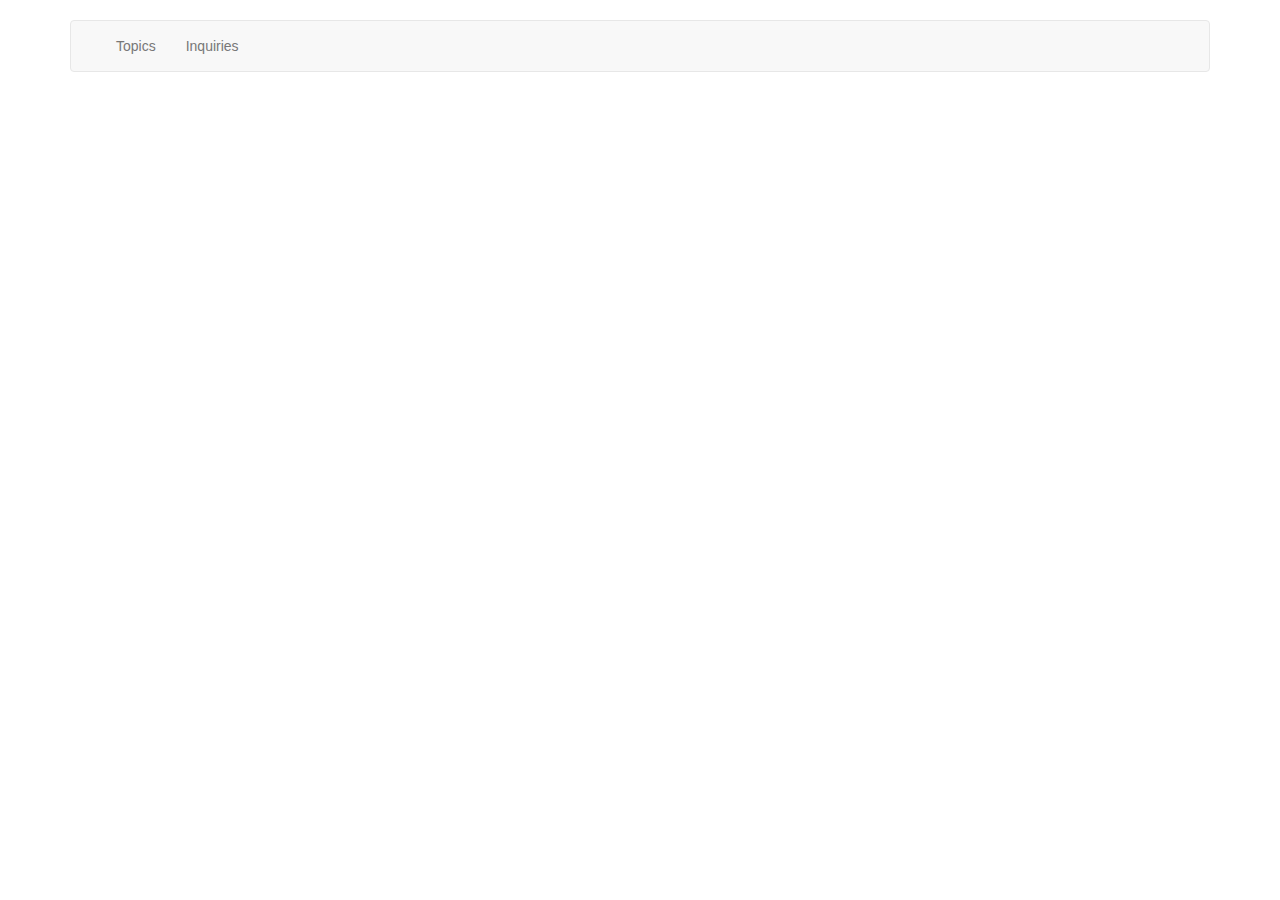
<file: support-crud/target/classes/templates/menu.html>
<!DOCTYPE html>
<html lang="en"
      xmlns="http://www.w3.org/1999/xhtml"
      xmlns:th="http://www.thymeleaf.org" xmlns:layout="http://www.w3.org/1999/xhtml">
<head>
    <meta charset="utf-8"/>
    <meta http-equiv="X-UA-Compatible" content="IE=edge"/>
    <meta name="viewport" content="width=device-width, initial-scale=1"/>
    <title>Support</title>

    <link rel="stylesheet" href="../static/css/default.css" th:href="@{/css/default.css}"/>
    <link rel="stylesheet" href="https://maxcdn.bootstrapcdn.com/bootstrap/3.3.5/css/bootstrap.min.css"/>

    <link href='https://fonts.googleapis.com/css?family=Roboto' rel='stylesheet' type='text/css'/>
    <link href='https://fonts.googleapis.com/css?family=Exo' rel='stylesheet' type='text/css'/>

    <!--[if lt IE 9]>
    <script src="https://oss.maxcdn.com/html5shiv/3.7.2/html5shiv.min.js"></script>
    <script src="https://oss.maxcdn.com/respond/1.4.2/respond.min.js"></script>
    <![endif]-->
</head>
<body>

<div class="container">

    <nav class="navbar navbar-default">
        <div class="container-fluid">
            <div class="collapse navbar-collapse" id="bs-example-navbar-collapse-1">
                <ul class="nav navbar-nav">
                    <li class="" th:class="${controllerName == 'Topic'} ? 'dropdown active' : 'dropdown'">
                        <a href="/topics" class="dropdown-toggle" role="button">Topics</a>
                    </li>
                    <li class="" th:class="${controllerName == 'Inquiry'} ? 'dropdown active' : 'dropdown'">
                        <a href="/customers/" class="dropdown-toggle" role="button">Inquiries</a>
                    </li>
                </ul>
            </div>
        </div>
    </nav>

    <div layout:fragment="content">
    </div>

</div>

<script src="https://ajax.googleapis.com/ajax/libs/jquery/1.11.3/jquery.min.js"></script>
<script src="https://maxcdn.bootstrapcdn.com/bootstrap/3.3.5/js/bootstrap.min.js"></script>
</body>
</html>
</file>
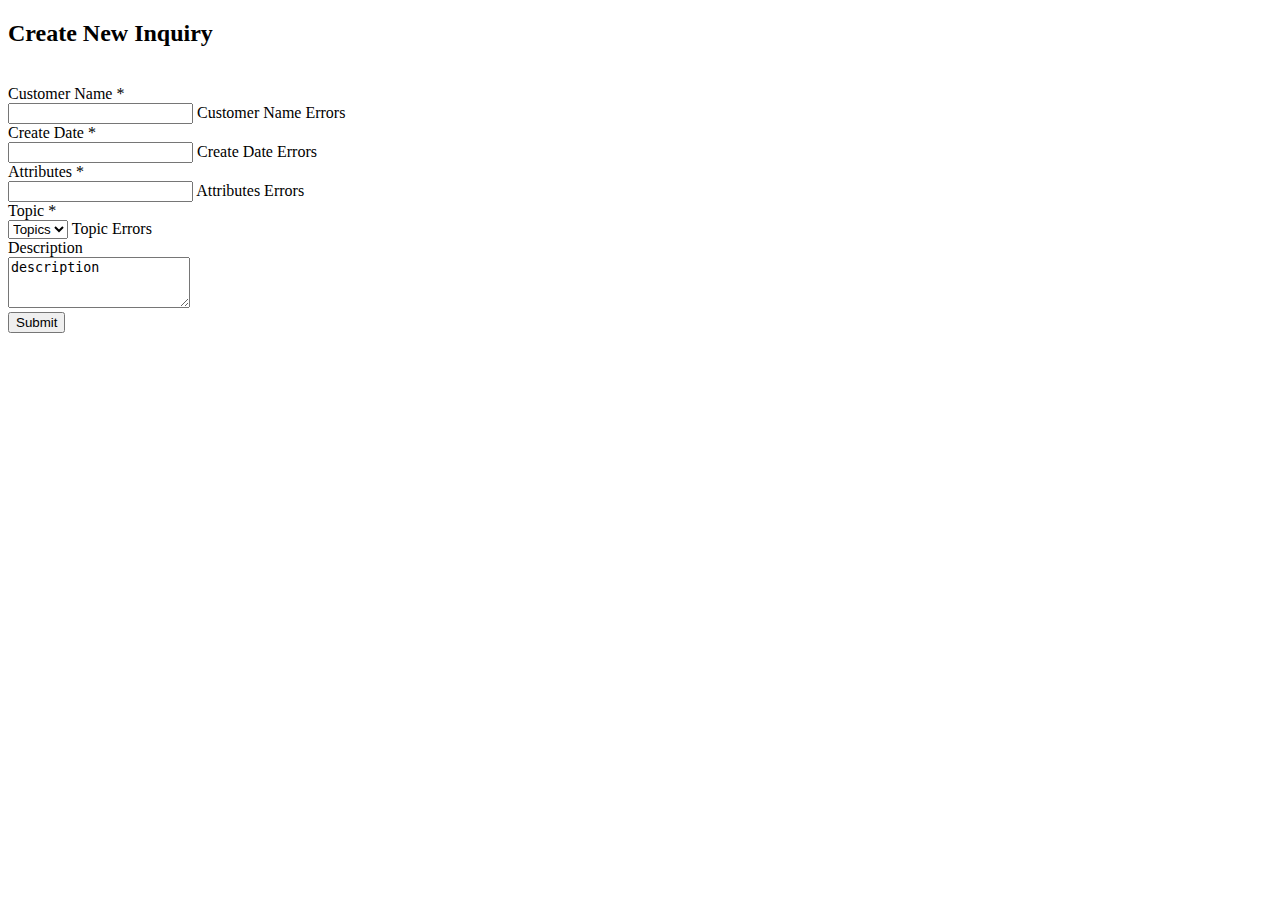
<file: support-crud/target/classes/templates/inquiry/form.html>
<!DOCTYPE html>
<layout:html lang="en" xmlns:th="http://www.thymeleaf.org"
             layout:decorator="menu" xmlns:layout="http://www.w3.org/1999/xhtml">
    <head>
        <title>Create New Inquiry</title>
    </head>
    <body>

    <div layout:fragment="content">

        <h2>Create New Inquiry</h2>
        <br/>

        <form class="form-horizontal" th:object="${inquiry}" th:action="@{/customers/inquiries/create}" method="post">
            <input type="hidden" th:field="*{id}"/>
            <div th:class="form-group" th:classappend="${#fields.hasErrors('customerName')}? 'has-error'">
                <label class="col-sm-2 control-label">Customer Name <span class="required">*</span></label>
                <div class="col-md-10">
                    <input type="text" class="form-control" th:field="*{customerName}"/>
                    <span th:if="${#fields.hasErrors('customerName')}" th:errors="*{customerName}"
                          th:class="help-block">Customer Name Errors</span>
                </div>
            </div>
            <div th:class="form-group" th:classappend="${#fields.hasErrors('createDate')}? 'has-error'">
                <label class="col-sm-2 control-label">Create Date <span class="required">*</span></label>
                <div class="col-md-10">
                    <input type="datetime" class="form-control" th:field="*{createDate}"/>
                    <span th:if="${#fields.hasErrors('createDate')}" th:errors="*{createDate}" th:class="help-block">Create Date Errors</span>
                </div>
            </div>
            <div th:class="form-group" th:classappend="${#fields.hasErrors('attributes')}? 'has-error'">
                <label class="col-sm-2 control-label">Attributes <span class="required">*</span></label>
                <div class="col-md-10">
                    <input type="text" class="form-control" th:field="*{attributes}"/>
                    <span th:if="${#fields.hasErrors('attributes')}" th:errors="*{attributes}" th:class="help-block">Attributes Errors</span>
                </div>
            </div>
            <div th:class="form-group" th:classappend="${#fields.hasErrors('topic')}? 'has-error'">
                <label class="col-sm-2 control-label">Topic <span class="required">*</span></label>
                <div class="col-md-10">
                    <select class="form-control" th:field="*{topic}">
                        <option th:each="topic : ${topics}" th:value="${topic.id}" th:text="${topic.name}">Topics
                        </option>
                    </select>
                    <span th:if="${#fields.hasErrors('topic')}" th:errors="*{topic}"
                          th:class="help-block">Topic Errors</span>
                </div>
            </div>
            <div class="form-group">
                <label class="col-sm-2 control-label">Description</label>
                <div class="col-md-10">
                    <textarea class="form-control" rows="3" th:field="*{description}">description</textarea>
                </div>
            </div>
            <button type="submit" class="btn btn-primary pull-right">Submit</button>
        </form>

        <br/><br/><br/>

    </div>

    </body>
</layout:html>
</file>
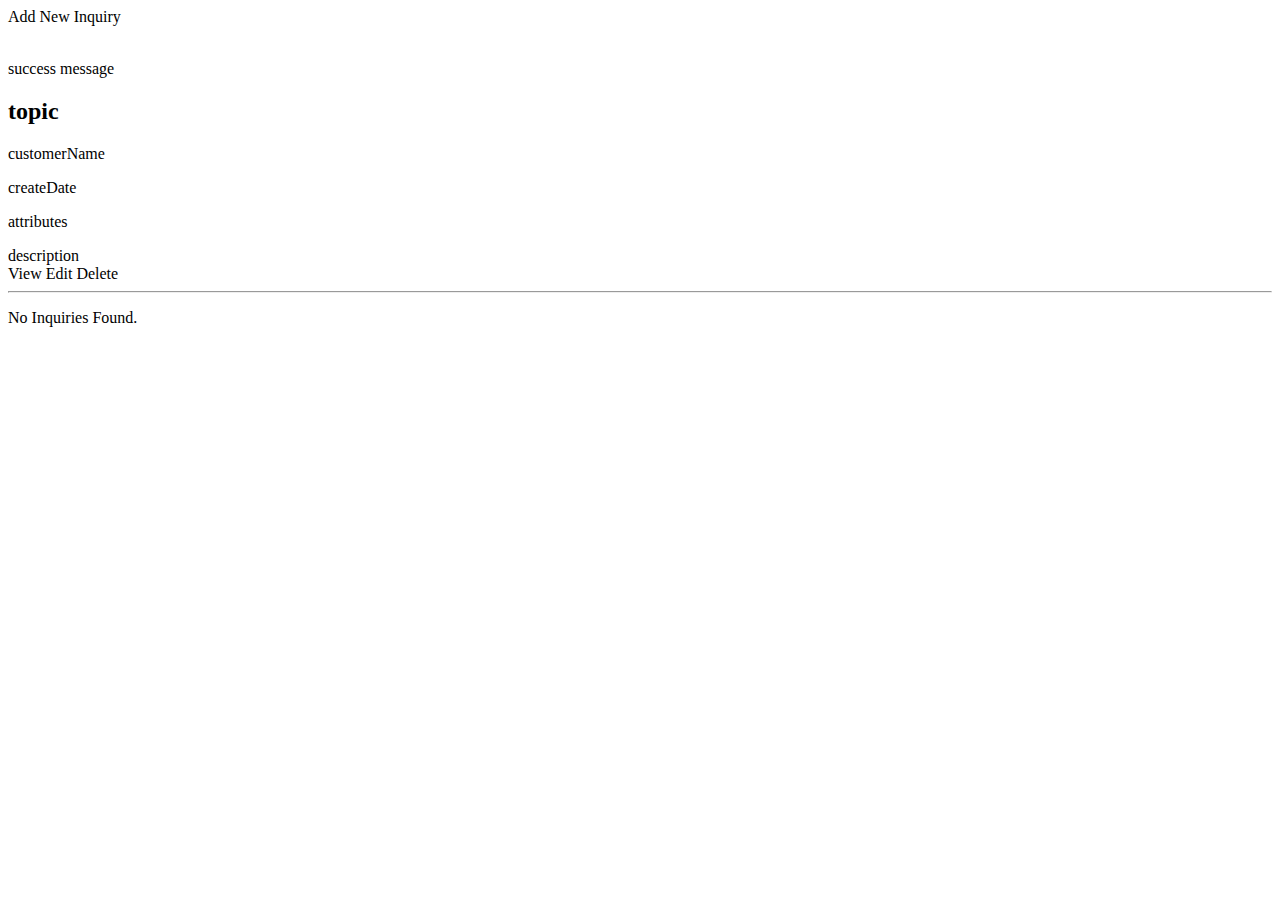
<file: support-crud/target/classes/templates/inquiry/list.html>
<!DOCTYPE html>
<layout:html lang="en" xmlns:th="http://www.thymeleaf.org"
             layout:decorator="menu" xmlns:layout="http://www.w3.org/1999/xhtml">
    <head>
        <title>List Inquiries</title>
    </head>
    <body>

    <div layout:fragment="content">

        <a th:href="@{/customers/inquiries/create}">Add New Inquiry</a>
        <br/><br/>

        <div th:if="${message}" class="alert alert-success" role="alert">
            <p th:text="${message}">success message</p>
        </div>

        <article th:each="inquiry : ${inquiries}">
            <header>
                <h2 th:text="${inquiry.topic.name}">topic</h2>
                <p><span th:text="'Customer Name: '"></span>
                    <a th:href="@{/customers/} + ${inquiry.customerName} + '/inquiries/'"
                       th:text="${inquiry.customerName}">customerName</a></p>
                <p th:text="'Create Date: ' + ${#calendars.format(inquiry.createDate,'yyyy-MM-dd HH:mm:ss')}">
                    createDate</p>
                <p th:text="'Attributes: ' + ${inquiry.attributes}">attributes</p>
            </header>
            <section th:utext="'Description: ' + ${inquiry.description}">description</section>
            <footer>
                <a th:href="@{/customers/} + ${inquiry.customerName} + '/inquiries/' + ${inquiry.id}">View</a>
                <a th:href="@{/customers/} + ${inquiry.customerName} + '/inquiries/' + ${inquiry.id} + '/edit'">Edit</a>
                <a th:href="@{/customers/} + ${inquiry.customerName} + '/inquiries/' + ${inquiry.id} + '/delete'">Delete</a>
            </footer>
            <hr/>
        </article>

        <p th:if="${inquiries.size() == 0}">
        <div class="alert alert-warning" role="alert">No Inquiries Found.</div>
        </p>

    </div>

    </body>
</layout:html>
</file>
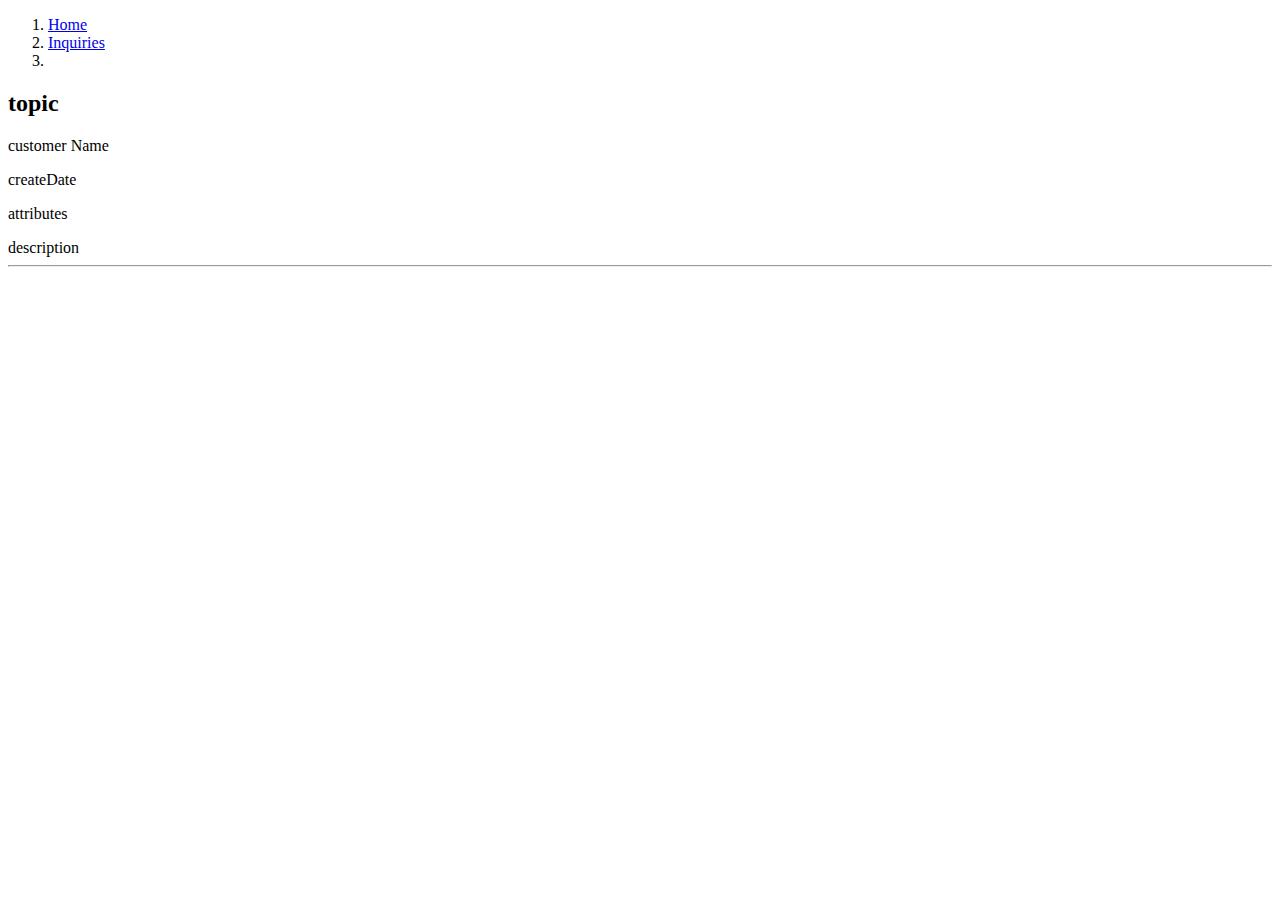
<file: support-crud/target/classes/templates/inquiry/view.html>
<!DOCTYPE html>
<layout:html lang="en" xmlns:th="http://www.thymeleaf.org"
             layout:decorator="menu" xmlns:layout="http://www.w3.org/1999/xhtml">
    <head>
        <title th:text="|View Inquiry - ${inquiry.customerName}|">View Inquiry</title>
    </head>
    <body>

    <div layout:fragment="content">

        <ol class="breadcrumb">
            <li><a href="/">Home</a></li>
            <li><a href="/customers">Inquiries</a></li>
            <li class="active" th:text="${inquiry.customerName}"></li>
        </ol>

        <article>
            <header>
                <h2 th:text="${inquiry.topic.name}">topic</h2>
                <p th:text="'Customer Name: ' + ${inquiry.customerName}">customer Name</p>
                <p th:text="'Create Date: ' + ${#calendars.format(inquiry.createDate,'yyyy-MM-dd HH:mm:ss')}">
                    createDate</p>
                <p th:text="'Attributes: ' + ${inquiry.attributes}">attributes</p>
            </header>
            <section th:utext="${inquiry.description}">description</section>
            <footer>
            </footer>
            <hr/>
        </article>

    </div>

    </body>
</layout:html>
</file>
